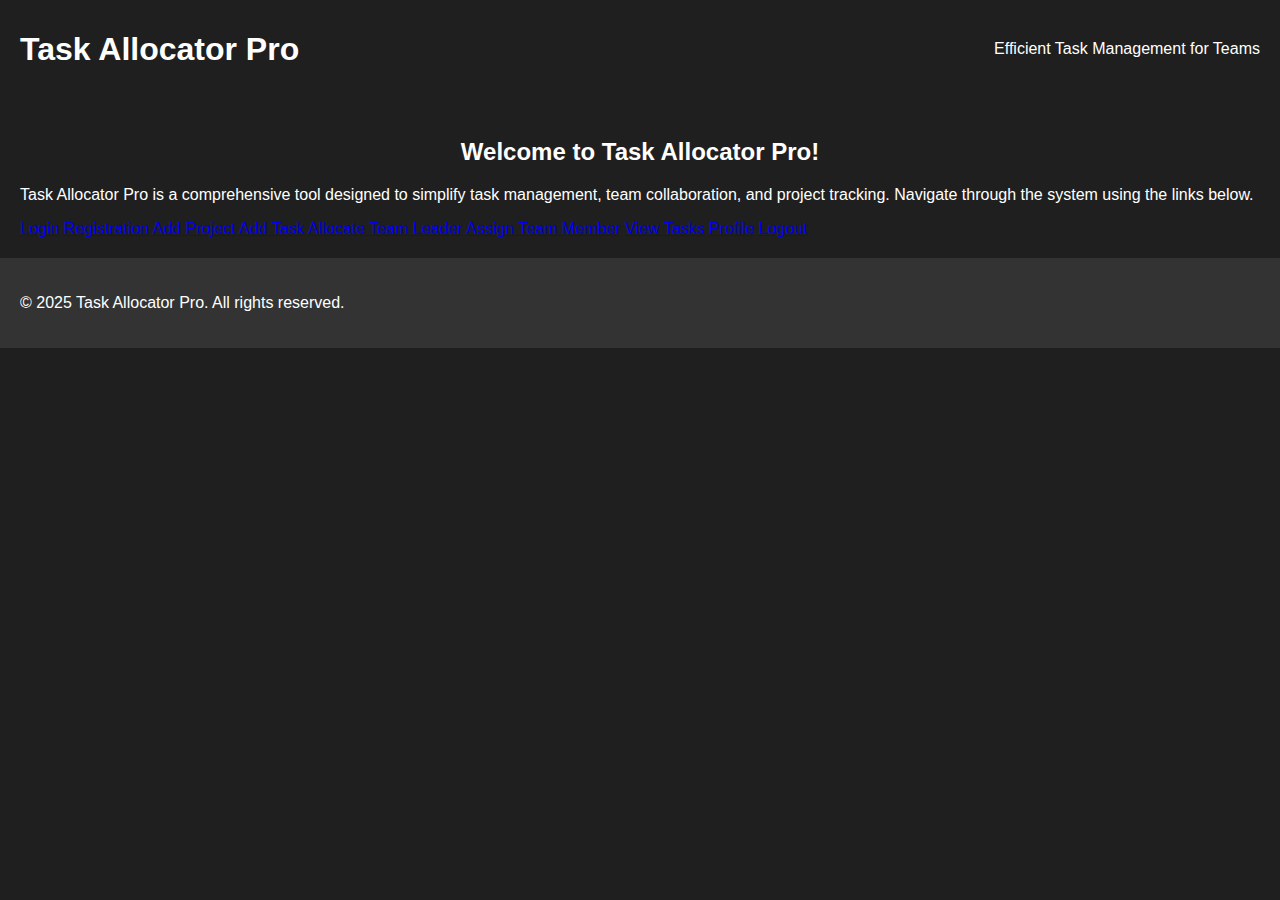
<file: Web/php/Main.html>
<!DOCTYPE html>
<html lang="en">
<head>
    <meta charset="UTF-8">
    <meta name="viewport" content="width=device-width, initial-scale=1.0">
    <title>Main Page - Task Allocator Pro</title>
	    <link rel="stylesheet" href="../styles/style.css">

    
</head>
<body>
    <header>
        <h1>Task Allocator Pro</h1>
        <p>Efficient Task Management for Teams</p>
    </header>

    <div class="container">
        <h2>Welcome to Task Allocator Pro!</h2>
        <p>
            Task Allocator Pro is a comprehensive tool designed to simplify task management, team collaboration, 
            and project tracking. Navigate through the system using the links below.
        </p>

        <nav>
			<a href="login.php">Login</a>
			<a href="register.php">Registration</a>
            <a href="addProject.php">Add Project</a>
            <a href="addTask.php">Add Task</a>
            <a href="allocate_team_leader.php">Allocate Team Leader</a>
			<a href="assignTeamMember.php">Assign Team Member</a>
            <a href="viewTasks.php">View Tasks</a>
            <a href="profile.php">Profile</a>
			<a href="logout.php">Logout</a>
        </nav>
    </div>

    <footer>
        <p>&copy; 2025 Task Allocator Pro. All rights reserved.</p>
    </footer>
</body>
</html>
</file>
<file: Web/styles/style.css>
/* General Styles */
body,
html {
    font-family: 'Poppins', sans-serif;
    margin: 0;
    padding: 0;
    background-color: #1f1f1f;
    color: white;
    height: 100%;
}

body {
    display: flex;
    flex-direction: column;
    min-height: 100vh;
}

header {
    display: flex;
    justify-content: space-between;
    align-items: center;
    padding: 10px 20px;
    background-color: #1f1f1f;
}

header a {
    text-decoration: none;
    color: white;
    margin-right: 14px;
    transition: all .2s ease-in-out;
}

header .logo-container {
    display: flex;
    align-items: center;
}

header a:hover {
    color: #fd6721;
}

.header .nav-links {
    display: flex;
    gap: 20px;
}

.header .nav-links a {
    text-decoration: none;
    font-weight: bold;
}

footer {
    background-color: #333;
    color: white;
    padding: 20px;
    display: flex;
    justify-content: space-between;
    align-items: center;
    flex-shrink: 0;
}

footer .contact-info p {
    margin: 5px 0;
}

footer a {
    text-decoration: none;
    color: #fd6721;
}

main {
    display: flex;
    flex-direction: column;
    align-items: center;
    justify-content: top;
    flex-grow: 1;
    margin: 20px;
}

main .title {
    margin-top: 50px;
    color: #fd6721;
    font-size: 34px;
    text-align: center;
}

main .description {
    color: white;
    font-weight: bold;
    margin-bottom: 30px;
    text-align: center;
}

/* Sidebar */
.sidebar {
    display: flex;
    flex-direction: column;
    justify-content: start;
    padding: 20px;
    width: 200px;
    background-color: #333;
    height: 100vh;
    position: sticky;
    top: 0;
}

.sidebar ul {
    list-style-type: none;
    padding: 0;
}

.sidebar ul li {
    margin: 10px 0;
}

.sidebar ul li a {
    text-decoration: none;
    color: white;
    transition: color 0.3s ease;
    font-weight: bold;
}

.sidebar ul li a:hover {
    color: #fd6721;
}

/* Form Styles */
form {
    background-color: #333;
    color: white;
    padding: 20px;
    border-radius: 8px;
    width: 90%;
    max-width: 500px;
    margin: auto;
    box-shadow: 0 4px 8px rgba(0, 0, 0, 0.1);
}

form label {
    display: block;
    margin-bottom: 8px;
    font-weight: bold;
}

form input,
form textarea,
form select {
    width: 100%;
    padding: 10px;
    margin-bottom: 15px;
    border: 1px solid #ccc;
    border-radius: 4px;
    background-color: #444;
    color: white;
}

form input:focus,
form textarea:focus,
form select:focus {
    outline: none;
    border-color: #fd6721;
}

/* Button Styles */
button {
    display: block;
    width: 100%;
    background-color: #fd6721;
    color: white;
    padding: 12px 20px;
    border: none;
    font-size: 16px;
    border-radius: 4px;
    cursor: pointer;
    transition: background-color 0.3s;
}

button:hover {
    background-color: #e5560e;
}

/* Table Styles */
table {
    width: 100%;
    border-collapse: collapse;
    margin: 20px 0;
    color: white;
}

th,
td {
    border: 1px solid white;
    padding: 10px;
    text-align: left;
}

th {
    background-color: #444;
}

tr:hover {
    background-color: #555;
}

/* Custom Classes */
.title-subtitle {
    text-align: center;
    color: white;
    margin-bottom: 20px;
}

.container {
    margin: 20px;
}

h1, h2 {
    text-align: center;
    margin-bottom: 20px;
    color: white;
}
</file>
